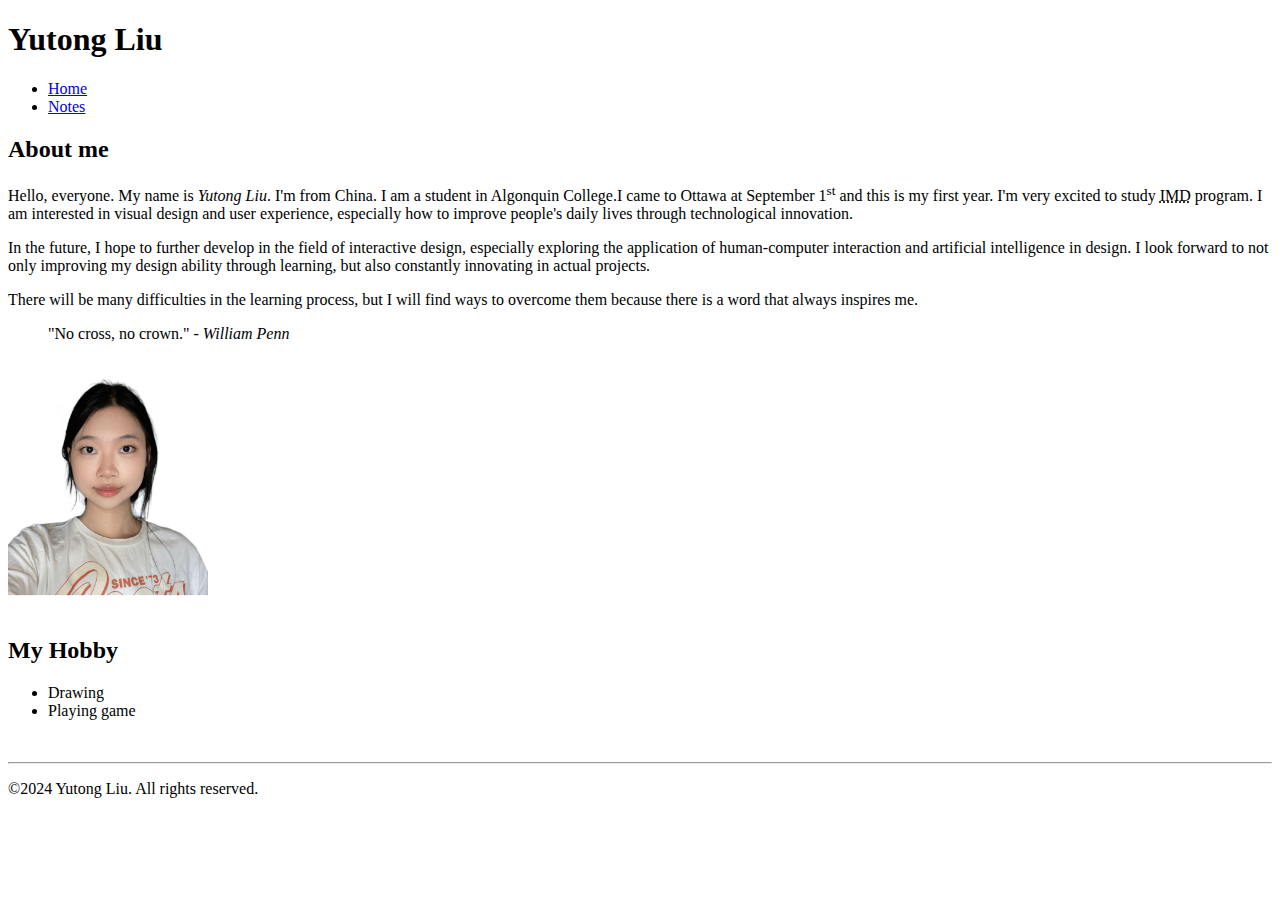
<file: html-assignment/index.html>
<!DOCTYPE html>
<html lang="en">
<head>
    <meta charset="UTF-8">
    <meta name="viewport" content="width=device-width, initial-scale=1.0">
    <title>liu00705 HTML assignment</title>
</head>
<body>
    <header>
        <h1>Yutong Liu</h1>
        <nav>
            <ul>
                <li><a href="index.html">Home</a></li>
                <li><a href="notes.html">Notes</a></li>
            </ul>
        </nav>
    </header>
    <main>
        <article>
            <h2>About me</h2>
            <p>
                Hello, everyone. My name is <em>Yutong Liu</em>. I'm from China. I am a student in Algonquin College.I came to Ottawa at September 1<sup>st</sup> and this is my first year. I'm very excited to study <abbr title="Interactive Media Design">IMD</abbr> program. I am interested in visual design and user experience, especially how to improve people's daily lives through technological innovation.
            </p>
            <p>
                In the future, I hope to further develop in the field of interactive design, especially exploring the application of human-computer interaction and artificial intelligence in design. I look forward to not only improving my design ability through learning, but also constantly innovating in actual projects.
            </p>
            
            <p>
                There will be many difficulties in the learning process, but I will find ways to overcome them because there is a word that always inspires me.
            </p>

            <blockquote>
                "No cross, no crown." - <cite>William Penn</cite>
            </blockquote>
        </article>

        <section>
            <img src="image/me.jpg" alt="an image of me" title="Me" width="200">

            <h2>My Hobby</h2>
            <ul>
                <li>Drawing</li>
                <li>Playing game</li>
            </ul>
        </section>
        



    </main>

    <br>
    <hr>
    <!-- Copyright informtion -->
    <footer>
        <p>&copy;2024 Yutong Liu. All rights reserved.</p>
    </footer>

</body>
</html>
</file>
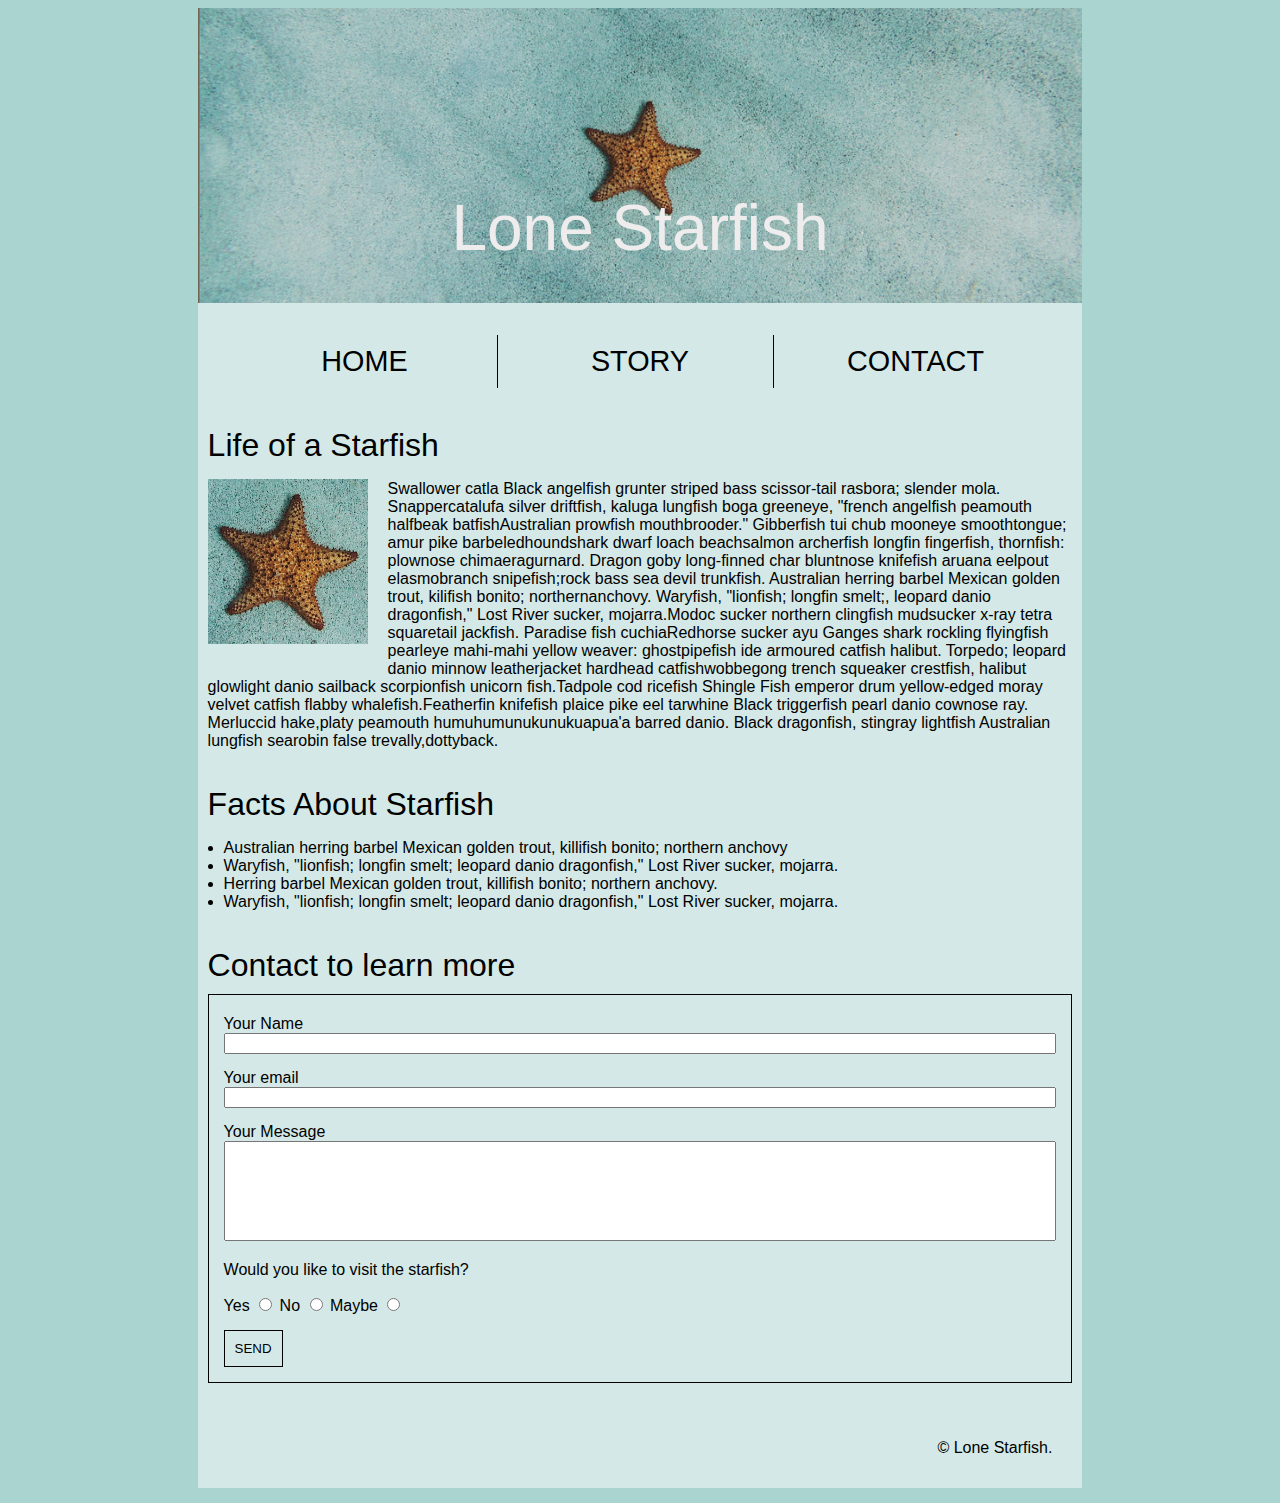
<file: midterm/index.html>
<!DOCTYPE html>
<html lang="en">
<head>
    <meta charset="UTF-8">
    <meta name="viewport" content="width=device-width, initial-scale=1.0">
    <title>liu00705 - midterm</title>
    <link rel="stylesheet" href="main.css">
</head>
<body>
    <div class="wrapper">
        <header>
            <h1>Lone Starfish</h1>
            <img class="header-img" src="image/lone-starfish-wide.jpg" alt="header-img">
            
                <nav>
                    <ul>
                        <li><a href="index.html">HOME</a></li>
                        <li><a href="#story">STORY</a></li>
                        <li><a href="#contact">CONTACT</a></li>
                    </ul>
                </nav>
            
        </header>
    
        <main>
                <section id="story">
                    <article>
                        <h2>Life of a Starfish</h2>
                        <img class="starfish-img" src="image/lone-starfish.jpg" alt="starfish-img">
                        <p>
                            Swallower catla Black angelfish grunter striped bass scissor-tail rasbora; slender mola. Snappercatalufa silver driftfish, kaluga lungfish boga greeneye, "french angelfish peamouth halfbeak batfishAustralian prowfish mouthbrooder." Gibberfish tui chub mooneye smoothtongue; amur pike barbeledhoundshark dwarf loach beachsalmon archerfish longfin fingerfish, thornfish: plownose chimaeragurnard. Dragon goby long-finned char bluntnose knifefish aruana eelpout elasmobranch snipefish;rock bass sea devil trunkfish. Australian herring barbel Mexican golden trout, kilifish bonito; northernanchovy. Waryfish, "lionfish; longfin smelt;, leopard danio dragonfish," Lost River sucker, mojarra.Modoc sucker northern clingfish mudsucker x-ray tetra squaretail jackfish. Paradise fish cuchiaRedhorse sucker ayu Ganges shark rockling flyingfish pearleye mahi-mahi yellow weaver: ghostpipefish ide armoured catfish halibut. Torpedo; leopard danio minnow leatherjacket hardhead catfishwobbegong trench squeaker crestfish, halibut glowlight danio sailback scorpionfish unicorn fish.Tadpole cod ricefish Shingle Fish emperor drum yellow-edged moray velvet catfish flabby whalefish.Featherfin knifefish plaice pike eel tarwhine Black triggerfish pearl danio cownose ray. Merluccid hake,platy peamouth humuhumunukunukuapua'a barred danio. Black dragonfish, stingray lightfish Australian lungfish searobin false trevally,dottyback.
                        </p>
                    </article>
                </section>
    
                <section>
                    <h3>Facts About Starfish</h3>
                    <ul>
                        <li>Australian herring barbel Mexican golden trout, killifish bonito; northern anchovy</li>
                        <li>Waryfish, "lionfish; longfin smelt; leopard danio dragonfish," Lost River sucker, mojarra.</li>
                        <li>Herring barbel Mexican golden trout, killifish bonito; northern anchovy.</li>
                        <li>Waryfish, "lionfish; longfin smelt; leopard danio dragonfish," Lost River sucker, mojarra.</li>
                    </ul>
                </section>
        
                <section>
                    <h3>Contact to learn more</h3>
                    <form class="contact-form">
                        <div class="yname">
                            <label for="yname">Your Name</label><br>
                            <input type="text" name="yname" id="yname">
                        </div>
        
                        <div class="email">
                            <label for="email">Your email</label><br>
                            <input type="text" name="email" id="email">
                        </div>
        
                        <div class="message">
                            <label for="message">Your Message</label><br>
                            <textarea name="message" id="message"></textarea>
                        </div>
                        
                        <div class="visit">
                            <p>Would you like to visit the starfish?</p>
                            <label for="yes">Yes</label>
                            <input type="radio" id="yes" name="visit" value="yes"> 
                            <label for="no">No</label>
                            <input type="radio" id="no" name="visit" value="no"> 
                            <label for="maybe">Maybe</label>
                            <input type="radio" id="maybe" name="visit" value="maybe"> 
        
                        </div>
        
                        <input type="submit" value="SEND">
                    </form>
                </section>
            
        </main>
        
        <footer class="footer">
            <p>&copy; Lone Starfish.</p>
        </footer>
    </div>
</body>
</html>
</file>
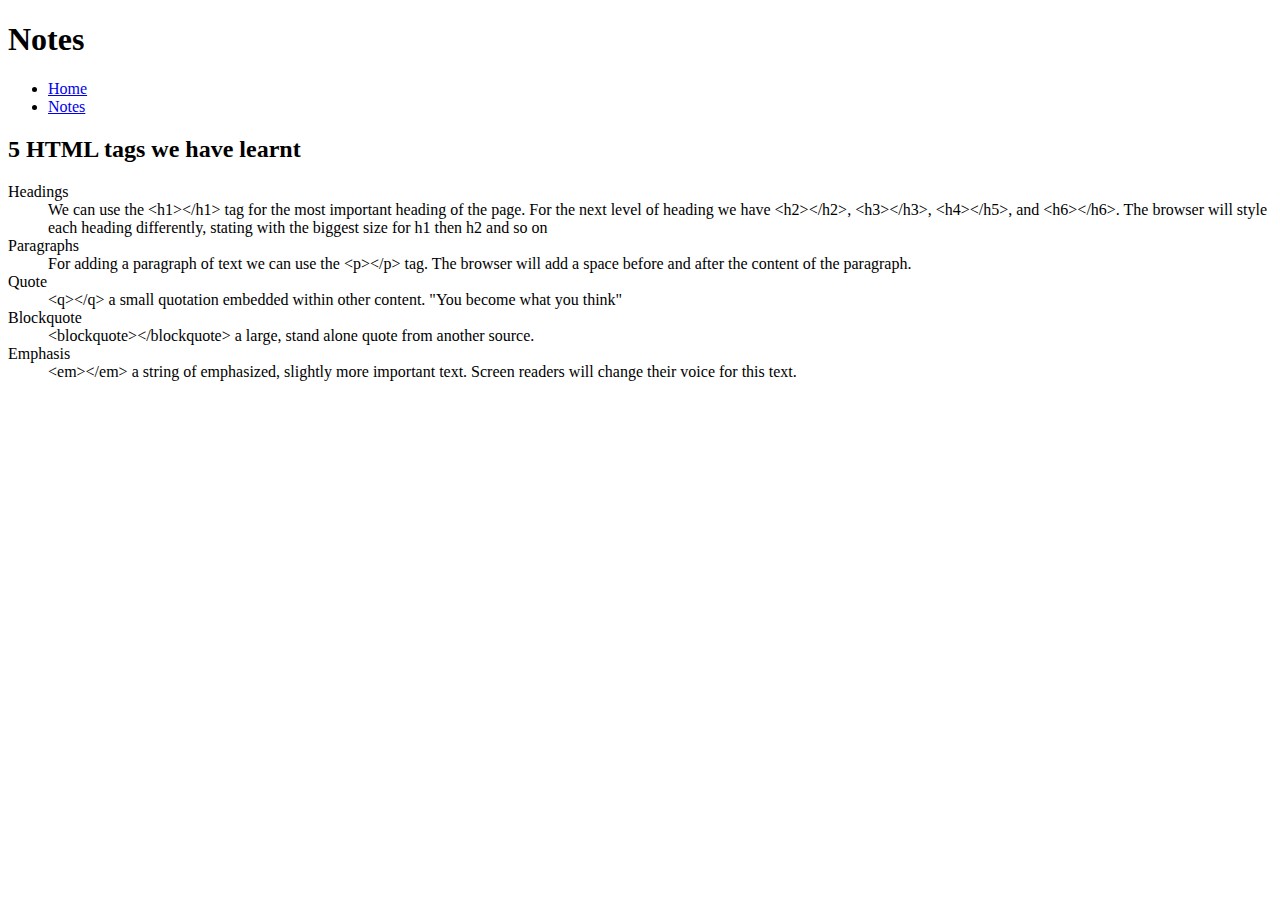
<file: html-assignment/notes.html>
<!DOCTYPE html>
<html lang="en">
<head>
    <meta charset="UTF-8">
    <meta name="viewport" content="width=device-width, initial-scale=1.0">
    <title>Notes</title>
</head>
<body>
    <header>
        <h1>Notes</h1>
        <nav>
            <ul>
                <li><a href="index.html">Home</a></li>
                <li><a href="notes.html">Notes</a></li>
            </ul>
        </nav>
    </header>

    <main>
        <section>
            <h2>5 HTML tags we have learnt</h2>

            <dl>
                <dt>Headings</dt>
                <dd>We can use the &lt;h1&gt;&lt;/h1&gt; tag for the most important heading of the page. For the next level of heading we have &lt;h2&gt;&lt;/h2&gt;, &lt;h3&gt;&lt;/h3&gt;, &lt;h4&gt;&lt;/h5&gt;, and &lt;h6&gt;&lt;/h6&gt;. The browser will style each heading differently, stating with the biggest size for h1 then h2 and so on</dd>

                <dt>Paragraphs</dt>
                <dd>For adding a paragraph of text we can use the &lt;p&gt;&lt;/p&gt; tag. The browser will add a space before and after the content of the paragraph.</dd>

                <dt>Quote</dt>
                <dd>&lt;q&gt;&lt;/q&gt; a small quotation embedded within other content. "You become what you think"</dd>

                <dt>Blockquote</dt>
                <dd>&lt;blockquote&gt;&lt;/blockquote&gt; a large, stand alone quote from another source.</dd>

                <dt>Emphasis</dt>
                <dd>&lt;em&gt;&lt;/em&gt; a string of emphasized, slightly more important text. Screen readers will change their voice for this text.</dd>
            </dl>
        </section>
    </main>
</body>
</html>
</file>
<file: midterm/main.css>
* {
    box-sizing: border-box;
}

body {
    font-family: Arial, Helvetica, sans-serif;
    background-color: #aad4cf;
    color: black;
}

.wrapper {
    background-color: #d4e9e7;
    width: 70%;
    max-width: 1600px;
    margin: 0 auto;
}

section {
    padding: 10px;
}

h1, h2, h3 {
    font-weight: normal;
    margin: 15px 0;
    margin-top: 15px;
    margin-bottom: 15px;
   
}

h1 {
    font-size: 4rem;
}

h2, h3 {
    font-size: 2rem;
    margin: 0;
}

.header-img {
    width: 100%;
}

header {
    
    position: relative;
    text-align: center;
}

header h1 {
    position: absolute;
    top: 50%;
    left: 50%;
    transform: translate(-50%, -50%);
    color: rgb(238, 236, 236);
}

.starfish-img {
    float: left; 
    margin: 15px 20px 20px 0; 
    width: 160px; 
    height: auto; 
}

ul {
    margin: 0;
    padding: 1em;
}

nav ul {
    text-transform: uppercase;
    font-size: 1.8rem;
    text-align: center;
    
}

nav ul li{
    position: relative; /* Relative positioning for adding separator lines */    
    list-style: none;
    display: inline-block;
    font-weight: normal;
    width: calc(97% / 3);
    padding: 10px 0;
    
}

nav ul li a {
    text-decoration: none;
    color: inherit;
}

nav ul li:not(:last-child)::after {
    content: ""; /* Add pseudo-element */
    position: absolute;
    right: 0;
    top: 0;
    height: 100%; /* Height is the same as the list item */
    border-right: 1px solid black; /* Set the right-hand border as a divider */
}

form {
    border: 1px solid black;
    padding: 15px;
    margin-top: 10px;
}

.contact-form div {
    margin-bottom: 15px;
    margin-top: 5px;
}

.contact-form .yname input {
    width: 100%;
}

.contact-form .email input {
    width: 100%;
}


textarea {
    resize: none;
    width: 100%;
    height: 100px;
}

.contact-form input[type="submit"] {
    padding: 10px;
    background-color: #d4e9e7;
    border: 0.5px solid black;
    color: black;
    cursor: pointer;
}

footer {
    text-align: right;
    margin: 15px;
    padding: 15px;
}
</file>
